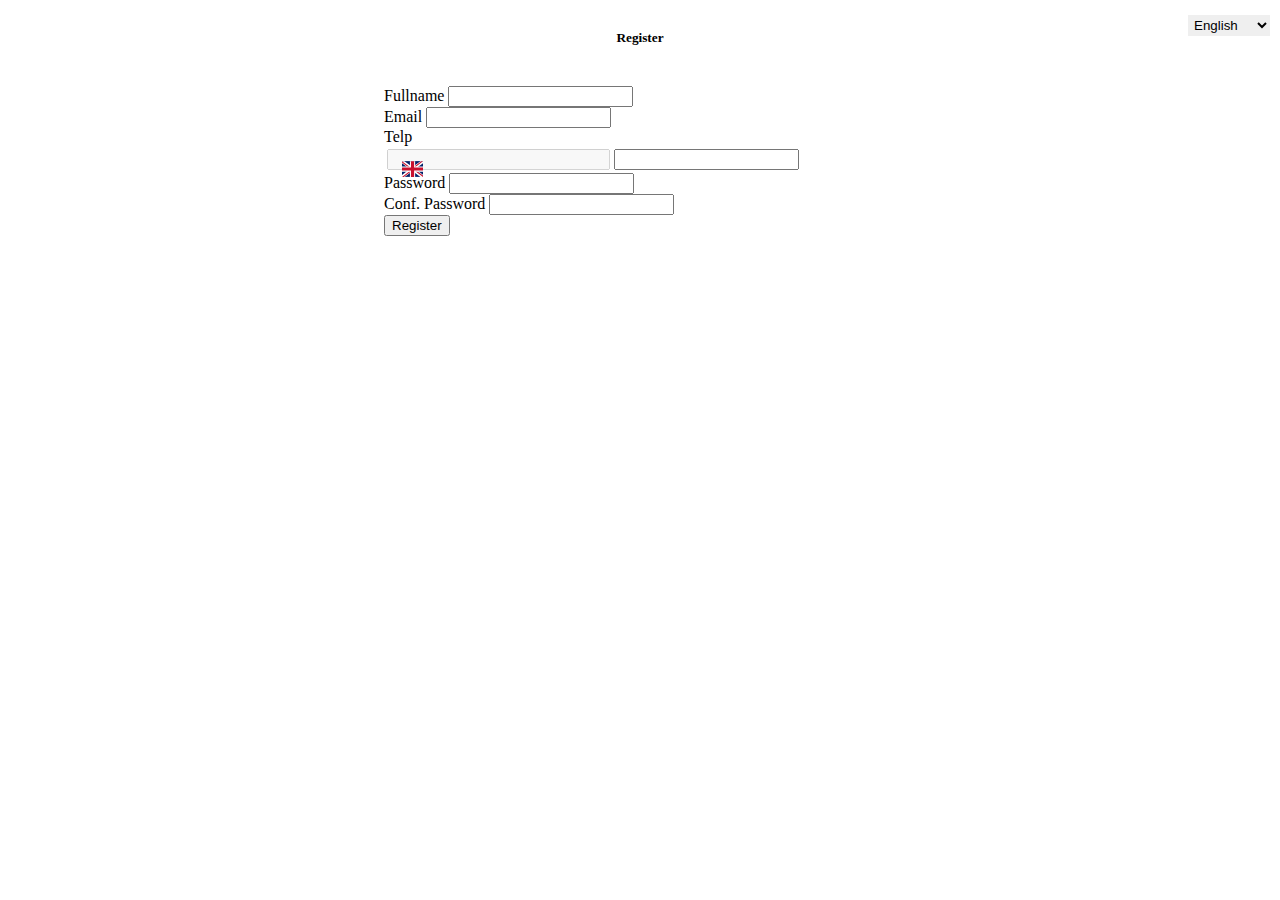
<file: auth/index.html>
<html>
<head>
<title>Register</title>
<link href="https://cdn.jsdelivr.net/npm/bootstrap@5.0.2/dist/css/bootstrap.min.css" rel="stylesheet" integrity="sha384-EVSTQN3/azprG1Anm3QDgpJLIm9Nao0Yz1ztcQTwFspd3yD65VohhpuuCOmLASjC" crossorigin="anonymous">
<link href="./assets/css/flag-icon.min.css" rel="stylesheet" />
<style>
  #input-container {
  position: relative;
}

#input-container > .icon {
  position: absolute;
  top: 12px;
  left: 15px;
}

#input-container > input {
  padding-left: 40px;
}
</style>
</head>
<body>
    <center style="margin-top: 30px">
<div class="card" style="width: 32rem;text-align: left;">
  <div class="card-body">
    <h5 class="card-title" style="text-align: center;" id="lbl-register">Register</h5><br>
    <form>
        
        <select id="country" style="    position: absolute;
    top: 15px;
    border: 0px;
    right: 10px;
    padding: 2px;">
        <option value="id">Indonesia</option>
        <option value="en" selected>English</option>
        </select>

<div class="mb-3">
    <label for="fullname" id="lbl-fullname" class="form-label">Fullname</label>
    <input type="text" class="form-control" id="fullname" >
  </div>
  <div class="mb-3">
    <label for="email" class="form-label" id="lbl-email">Email address</label>
    <input type="email" class="form-control" id="email">
  </div>
  <div class="mb-3">
    <label for="telp" class="form-label" id="lbl-telp">Telp</label>
    <table>
        <tr>
            <td width="90px">
                      <div id="input-container">
            <span id="flag" class="icon flag-icon flag-icon-gb"></span>
            <input disabled type="text" class="form-control" id="code-telp">
          </div>
    </td>
            <td><input type="email" class="form-control" id="telp"></td>
        </tr>
    </table>
    
  </div>
  <div class="mb-3">
    <label for="password" class="form-label" id="lbl-password">Password</label>
    <input type="password" class="form-control" id="password">
  </div>
  <div class="mb-3">
    <label for="confpass" class="form-label" id="lbl-cnfpass">Conf. Password</label>
    <input type="password" class="form-control" id="confpass">
  </div>
  <button type="submit" class="btn btn-primary" id="lbl-btn">Register</button>
</form>
  </div>
</div>
</center>
<script src="https://cdn.jsdelivr.net/npm/bootstrap@5.0.2/dist/js/bootstrap.bundle.min.js" integrity="sha384-MrcW6ZMFYlzcLA8Nl+NtUVF0sA7MsXsP1UyJoMp4YLEuNSfAP+JcXn/tWtIaxVXM" crossorigin="anonymous"></script>
<script src="https://ajax.googleapis.com/ajax/libs/jquery/3.6.0/jquery.min.js"></script>
<script src="./assets/js/script.js" ></script>
</body>
</html>
</file>
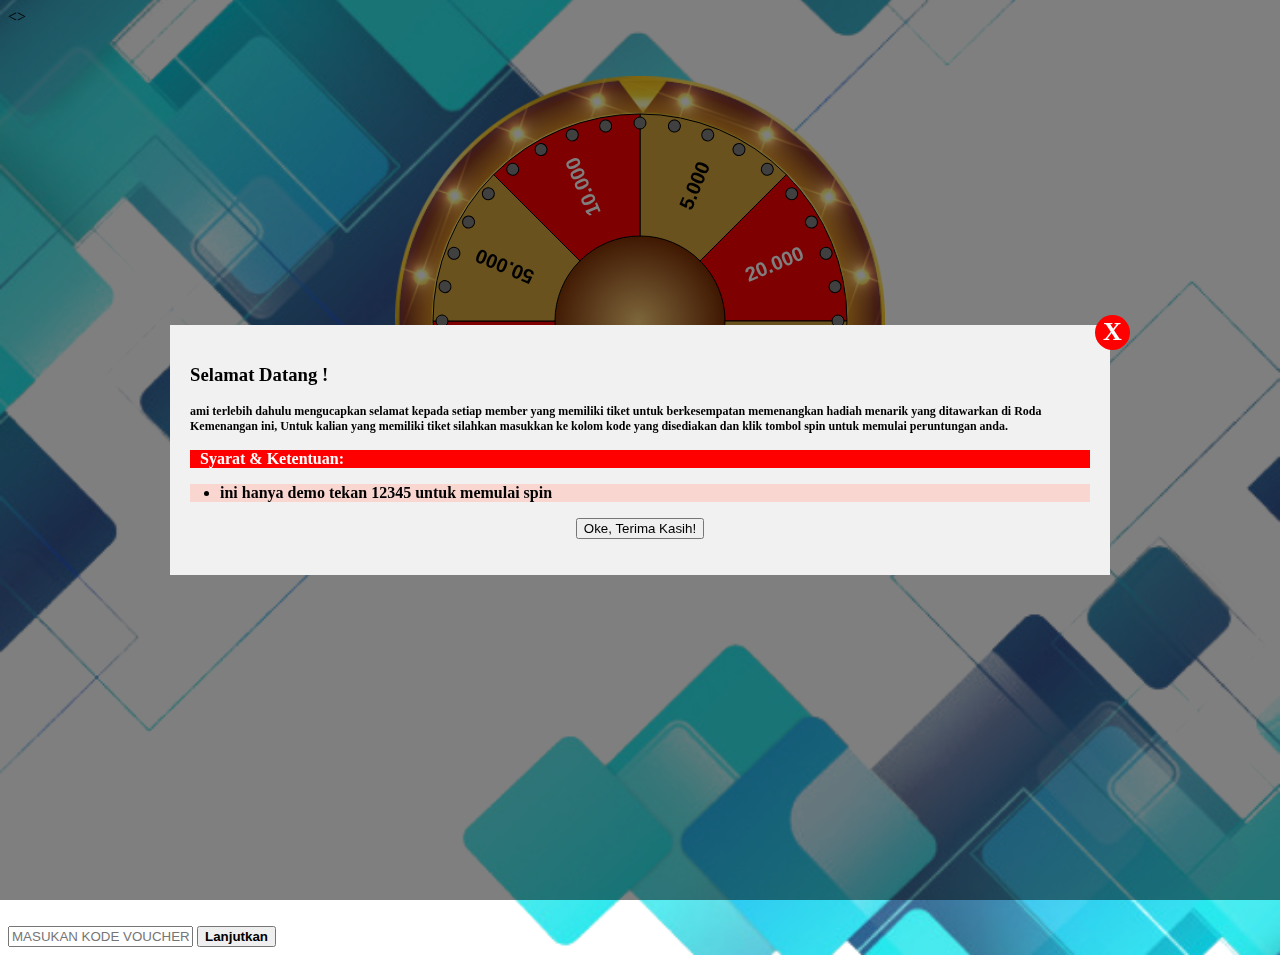
<file: spin/index.html>
<html>
<>
   <title>SPIN DEMO</title>
   <link href="https://cdn.jsdelivr.net/npm/bootstrap@5.0.2/dist/css/bootstrap.min.css" rel="stylesheet" integrity="sha384-EVSTQN3/azprG1Anm3QDgpJLIm9Nao0Yz1ztcQTwFspd3yD65VohhpuuCOmLASjC" crossorigin="anonymous">
   <link href="style.css" rel="stylesheet">
</head>
<body>
<body class="d-flex justify-content-center align-items-center" style="background-image: url(./img/background_body.png);background-repeat: no-repeat;
    background-size: cover;">
<div class="alert-bg2">
<div class="alert-bd2">
<a class="alert-close2" style="text-decoration: none;"> X </a>
<p class="alert-text2"></p>
</div>
</div>
<div class="container-fluid">
<div class="row g-0">
<div class="col-lg-7 col-md-7 col-sm-12 col-xs-12 col-12">
<div class="position-relative d-flex justify-content-center align-items-center" style="height: 100vh;">
<div class="gradient-border">
<div width="450" height="550" style="max-width:100%;" class="the_wheel pt-4" align="center" valign="center" data-responsiveMinWidth="180" data-responsiveScaleHeight="true" data-responsiveMargin="50">
<canvas id="myCanvas" style="max-width:100%;" width="450" height="550">
Canvas not supported, use another browser.
</canvas>
</div>
</div>
</div>
</div>
<div class="col pb-5">
<div class="w-100 h-100 d-flex justify-content-center align-items-center px-5" style="flex-direction: column;">
<div class="input-group">
<input type="text" id="kode" class="form-control" placeholder="Masukan Kode Voucher" aria-label="Masukan Kode Voucher" aria-describedby="kode_voucher" name="kode_voucher" style="text-transform: uppercase;">
<button class="btn btn-warning" type="button" id="kode_voucher"><b>Lanjutkan</b></button>
</div>
</div>
</div>
</div>
</div>
   
   <script src="https://cdn.jsdelivr.net/npm/bootstrap@5.0.2/dist/js/bootstrap.bundle.min.js" integrity="sha384-MrcW6ZMFYlzcLA8Nl+NtUVF0sA7MsXsP1UyJoMp4YLEuNSfAP+JcXn/tWtIaxVXM" crossorigin="anonymous"></script>
   
   <script src="js/jquery.js"></script>
   
   <script src="js/tween.js"></script>
   
   <script src="js/Winwheel.min.js"></script>
   <script src="js/app.js"></script>
</body>
</html>
</file>
<file: spin/style.css>
body{background:url() center center no-repeat;background-size:cover;background-attachment:fixed}.gradient-border{position:relative;display:flex;justify-content:center;align-items:center}.the_wheel{background-image:url(img/wheel_back.png);background-position:center;background-repeat:no-repeat;background-size:100%;padding:20px}.alert-bg2.active{display:flex!important}.alert-bg2{z-index:99999!important;position:fixed;top:0;left:0;width:100%;height:100%;background:rgba(0,0,0,.5);display:none;align-items:center;justify-content:center}.alert-bd2{position:relative;background:#f1f1f1;color:#000;font-weight:700;padding:20px;height:auto!important}.alert-close2{font-size:26px;font-weight:700;color:#fff;position:absolute;top:-10px;right:-20px;display:flex;align-items:center;justify-content:center;border-radius:100%;width:35px;height:35px;background:red}.alert-bd,.alert-bd2{width:900px;max-width:80%}
</file>
<file: auth/assets/css/flag-icon.min.css>
.flag-icon-background{background-size:contain;background-position:50%;background-repeat:no-repeat}.flag-icon{background-size:contain;background-position:50%;background-repeat:no-repeat;position:relative;display:inline-block;width:1.33333333em;line-height:1em}.flag-icon:before{content:'\00a0'}.flag-icon.flag-icon-squared{width:1em}.flag-icon-ad{background-image:url(../flags/4x3/ad.svg)}.flag-icon-ad.flag-icon-squared{background-image:url(../flags/1x1/ad.svg)}.flag-icon-ae{background-image:url(../flags/4x3/ae.svg)}.flag-icon-ae.flag-icon-squared{background-image:url(../flags/1x1/ae.svg)}.flag-icon-af{background-image:url(../flags/4x3/af.svg)}.flag-icon-af.flag-icon-squared{background-image:url(../flags/1x1/af.svg)}.flag-icon-ag{background-image:url(../flags/4x3/ag.svg)}.flag-icon-ag.flag-icon-squared{background-image:url(../flags/1x1/ag.svg)}.flag-icon-ai{background-image:url(../flags/4x3/ai.svg)}.flag-icon-ai.flag-icon-squared{background-image:url(../flags/1x1/ai.svg)}.flag-icon-al{background-image:url(../flags/4x3/al.svg)}.flag-icon-al.flag-icon-squared{background-image:url(../flags/1x1/al.svg)}.flag-icon-am{background-image:url(../flags/4x3/am.svg)}.flag-icon-am.flag-icon-squared{background-image:url(../flags/1x1/am.svg)}.flag-icon-ao{background-image:url(../flags/4x3/ao.svg)}.flag-icon-ao.flag-icon-squared{background-image:url(../flags/1x1/ao.svg)}.flag-icon-aq{background-image:url(../flags/4x3/aq.svg)}.flag-icon-aq.flag-icon-squared{background-image:url(../flags/1x1/aq.svg)}.flag-icon-ar{background-image:url(../flags/4x3/ar.svg)}.flag-icon-ar.flag-icon-squared{background-image:url(../flags/1x1/ar.svg)}.flag-icon-as{background-image:url(../flags/4x3/as.svg)}.flag-icon-as.flag-icon-squared{background-image:url(../flags/1x1/as.svg)}.flag-icon-at{background-image:url(../flags/4x3/at.svg)}.flag-icon-at.flag-icon-squared{background-image:url(../flags/1x1/at.svg)}.flag-icon-au{background-image:url(../flags/4x3/au.svg)}.flag-icon-au.flag-icon-squared{background-image:url(../flags/1x1/au.svg)}.flag-icon-aw{background-image:url(../flags/4x3/aw.svg)}.flag-icon-aw.flag-icon-squared{background-image:url(../flags/1x1/aw.svg)}.flag-icon-ax{background-image:url(../flags/4x3/ax.svg)}.flag-icon-ax.flag-icon-squared{background-image:url(../flags/1x1/ax.svg)}.flag-icon-az{background-image:url(../flags/4x3/az.svg)}.flag-icon-az.flag-icon-squared{background-image:url(../flags/1x1/az.svg)}.flag-icon-ba{background-image:url(../flags/4x3/ba.svg)}.flag-icon-ba.flag-icon-squared{background-image:url(../flags/1x1/ba.svg)}.flag-icon-bb{background-image:url(../flags/4x3/bb.svg)}.flag-icon-bb.flag-icon-squared{background-image:url(../flags/1x1/bb.svg)}.flag-icon-bd{background-image:url(../flags/4x3/bd.svg)}.flag-icon-bd.flag-icon-squared{background-image:url(../flags/1x1/bd.svg)}.flag-icon-be{background-image:url(../flags/4x3/be.svg)}.flag-icon-be.flag-icon-squared{background-image:url(../flags/1x1/be.svg)}.flag-icon-bf{background-image:url(../flags/4x3/bf.svg)}.flag-icon-bf.flag-icon-squared{background-image:url(../flags/1x1/bf.svg)}.flag-icon-bg{background-image:url(../flags/4x3/bg.svg)}.flag-icon-bg.flag-icon-squared{background-image:url(../flags/1x1/bg.svg)}.flag-icon-bh{background-image:url(../flags/4x3/bh.svg)}.flag-icon-bh.flag-icon-squared{background-image:url(../flags/1x1/bh.svg)}.flag-icon-bi{background-image:url(../flags/4x3/bi.svg)}.flag-icon-bi.flag-icon-squared{background-image:url(../flags/1x1/bi.svg)}.flag-icon-bj{background-image:url(../flags/4x3/bj.svg)}.flag-icon-bj.flag-icon-squared{background-image:url(../flags/1x1/bj.svg)}.flag-icon-bl{background-image:url(../flags/4x3/bl.svg)}.flag-icon-bl.flag-icon-squared{background-image:url(../flags/1x1/bl.svg)}.flag-icon-bm{background-image:url(../flags/4x3/bm.svg)}.flag-icon-bm.flag-icon-squared{background-image:url(../flags/1x1/bm.svg)}.flag-icon-bn{background-image:url(../flags/4x3/bn.svg)}.flag-icon-bn.flag-icon-squared{background-image:url(../flags/1x1/bn.svg)}.flag-icon-bo{background-image:url(../flags/4x3/bo.svg)}.flag-icon-bo.flag-icon-squared{background-image:url(../flags/1x1/bo.svg)}.flag-icon-bq{background-image:url(../flags/4x3/bq.svg)}.flag-icon-bq.flag-icon-squared{background-image:url(../flags/1x1/bq.svg)}.flag-icon-br{background-image:url(../flags/4x3/br.svg)}.flag-icon-br.flag-icon-squared{background-image:url(../flags/1x1/br.svg)}.flag-icon-bs{background-image:url(../flags/4x3/bs.svg)}.flag-icon-bs.flag-icon-squared{background-image:url(../flags/1x1/bs.svg)}.flag-icon-bt{background-image:url(../flags/4x3/bt.svg)}.flag-icon-bt.flag-icon-squared{background-image:url(../flags/1x1/bt.svg)}.flag-icon-bv{background-image:url(../flags/4x3/bv.svg)}.flag-icon-bv.flag-icon-squared{background-image:url(../flags/1x1/bv.svg)}.flag-icon-bw{background-image:url(../flags/4x3/bw.svg)}.flag-icon-bw.flag-icon-squared{background-image:url(../flags/1x1/bw.svg)}.flag-icon-by{background-image:url(../flags/4x3/by.svg)}.flag-icon-by.flag-icon-squared{background-image:url(../flags/1x1/by.svg)}.flag-icon-bz{background-image:url(../flags/4x3/bz.svg)}.flag-icon-bz.flag-icon-squared{background-image:url(../flags/1x1/bz.svg)}.flag-icon-ca{background-image:url(../flags/4x3/ca.svg)}.flag-icon-ca.flag-icon-squared{background-image:url(../flags/1x1/ca.svg)}.flag-icon-cc{background-image:url(../flags/4x3/cc.svg)}.flag-icon-cc.flag-icon-squared{background-image:url(../flags/1x1/cc.svg)}.flag-icon-cd{background-image:url(../flags/4x3/cd.svg)}.flag-icon-cd.flag-icon-squared{background-image:url(../flags/1x1/cd.svg)}.flag-icon-cf{background-image:url(../flags/4x3/cf.svg)}.flag-icon-cf.flag-icon-squared{background-image:url(../flags/1x1/cf.svg)}.flag-icon-cg{background-image:url(../flags/4x3/cg.svg)}.flag-icon-cg.flag-icon-squared{background-image:url(../flags/1x1/cg.svg)}.flag-icon-ch{background-image:url(../flags/4x3/ch.svg)}.flag-icon-ch.flag-icon-squared{background-image:url(../flags/1x1/ch.svg)}.flag-icon-ci{background-image:url(../flags/4x3/ci.svg)}.flag-icon-ci.flag-icon-squared{background-image:url(../flags/1x1/ci.svg)}.flag-icon-ck{background-image:url(../flags/4x3/ck.svg)}.flag-icon-ck.flag-icon-squared{background-image:url(../flags/1x1/ck.svg)}.flag-icon-cl{background-image:url(../flags/4x3/cl.svg)}.flag-icon-cl.flag-icon-squared{background-image:url(../flags/1x1/cl.svg)}.flag-icon-cm{background-image:url(../flags/4x3/cm.svg)}.flag-icon-cm.flag-icon-squared{background-image:url(../flags/1x1/cm.svg)}.flag-icon-cn{background-image:url(../flags/4x3/cn.svg)}.flag-icon-cn.flag-icon-squared{background-image:url(../flags/1x1/cn.svg)}.flag-icon-co{background-image:url(../flags/4x3/co.svg)}.flag-icon-co.flag-icon-squared{background-image:url(../flags/1x1/co.svg)}.flag-icon-cr{background-image:url(../flags/4x3/cr.svg)}.flag-icon-cr.flag-icon-squared{background-image:url(../flags/1x1/cr.svg)}.flag-icon-cu{background-image:url(../flags/4x3/cu.svg)}.flag-icon-cu.flag-icon-squared{background-image:url(../flags/1x1/cu.svg)}.flag-icon-cv{background-image:url(../flags/4x3/cv.svg)}.flag-icon-cv.flag-icon-squared{background-image:url(../flags/1x1/cv.svg)}.flag-icon-cw{background-image:url(../flags/4x3/cw.svg)}.flag-icon-cw.flag-icon-squared{background-image:url(../flags/1x1/cw.svg)}.flag-icon-cx{background-image:url(../flags/4x3/cx.svg)}.flag-icon-cx.flag-icon-squared{background-image:url(../flags/1x1/cx.svg)}.flag-icon-cy{background-image:url(../flags/4x3/cy.svg)}.flag-icon-cy.flag-icon-squared{background-image:url(../flags/1x1/cy.svg)}.flag-icon-cz{background-image:url(../flags/4x3/cz.svg)}.flag-icon-cz.flag-icon-squared{background-image:url(../flags/1x1/cz.svg)}.flag-icon-de{background-image:url(../flags/4x3/de.svg)}.flag-icon-de.flag-icon-squared{background-image:url(../flags/1x1/de.svg)}.flag-icon-dj{background-image:url(../flags/4x3/dj.svg)}.flag-icon-dj.flag-icon-squared{background-image:url(../flags/1x1/dj.svg)}.flag-icon-dk{background-image:url(../flags/4x3/dk.svg)}.flag-icon-dk.flag-icon-squared{background-image:url(../flags/1x1/dk.svg)}.flag-icon-dm{background-image:url(../flags/4x3/dm.svg)}.flag-icon-dm.flag-icon-squared{background-image:url(../flags/1x1/dm.svg)}.flag-icon-do{background-image:url(../flags/4x3/do.svg)}.flag-icon-do.flag-icon-squared{background-image:url(../flags/1x1/do.svg)}.flag-icon-dz{background-image:url(../flags/4x3/dz.svg)}.flag-icon-dz.flag-icon-squared{background-image:url(../flags/1x1/dz.svg)}.flag-icon-ec{background-image:url(../flags/4x3/ec.svg)}.flag-icon-ec.flag-icon-squared{background-image:url(../flags/1x1/ec.svg)}.flag-icon-ee{background-image:url(../flags/4x3/ee.svg)}.flag-icon-ee.flag-icon-squared{background-image:url(../flags/1x1/ee.svg)}.flag-icon-eg{background-image:url(../flags/4x3/eg.svg)}.flag-icon-eg.flag-icon-squared{background-image:url(../flags/1x1/eg.svg)}.flag-icon-eh{background-image:url(../flags/4x3/eh.svg)}.flag-icon-eh.flag-icon-squared{background-image:url(../flags/1x1/eh.svg)}.flag-icon-er{background-image:url(../flags/4x3/er.svg)}.flag-icon-er.flag-icon-squared{background-image:url(../flags/1x1/er.svg)}.flag-icon-es{background-image:url(../flags/4x3/es.svg)}.flag-icon-es.flag-icon-squared{background-image:url(../flags/1x1/es.svg)}.flag-icon-et{background-image:url(../flags/4x3/et.svg)}.flag-icon-et.flag-icon-squared{background-image:url(../flags/1x1/et.svg)}.flag-icon-fi{background-image:url(../flags/4x3/fi.svg)}.flag-icon-fi.flag-icon-squared{background-image:url(../flags/1x1/fi.svg)}.flag-icon-fj{background-image:url(../flags/4x3/fj.svg)}.flag-icon-fj.flag-icon-squared{background-image:url(../flags/1x1/fj.svg)}.flag-icon-fk{background-image:url(../flags/4x3/fk.svg)}.flag-icon-fk.flag-icon-squared{background-image:url(../flags/1x1/fk.svg)}.flag-icon-fm{background-image:url(../flags/4x3/fm.svg)}.flag-icon-fm.flag-icon-squared{background-image:url(../flags/1x1/fm.svg)}.flag-icon-fo{background-image:url(../flags/4x3/fo.svg)}.flag-icon-fo.flag-icon-squared{background-image:url(../flags/1x1/fo.svg)}.flag-icon-fr{background-image:url(../flags/4x3/fr.svg)}.flag-icon-fr.flag-icon-squared{background-image:url(../flags/1x1/fr.svg)}.flag-icon-ga{background-image:url(../flags/4x3/ga.svg)}.flag-icon-ga.flag-icon-squared{background-image:url(../flags/1x1/ga.svg)}.flag-icon-gb{background-image:url(../flags/4x3/gb.svg)}.flag-icon-gb.flag-icon-squared{background-image:url(../flags/1x1/gb.svg)}.flag-icon-gd{background-image:url(../flags/4x3/gd.svg)}.flag-icon-gd.flag-icon-squared{background-image:url(../flags/1x1/gd.svg)}.flag-icon-ge{background-image:url(../flags/4x3/ge.svg)}.flag-icon-ge.flag-icon-squared{background-image:url(../flags/1x1/ge.svg)}.flag-icon-gf{background-image:url(../flags/4x3/gf.svg)}.flag-icon-gf.flag-icon-squared{background-image:url(../flags/1x1/gf.svg)}.flag-icon-gg{background-image:url(../flags/4x3/gg.svg)}.flag-icon-gg.flag-icon-squared{background-image:url(../flags/1x1/gg.svg)}.flag-icon-gh{background-image:url(../flags/4x3/gh.svg)}.flag-icon-gh.flag-icon-squared{background-image:url(../flags/1x1/gh.svg)}.flag-icon-gi{background-image:url(../flags/4x3/gi.svg)}.flag-icon-gi.flag-icon-squared{background-image:url(../flags/1x1/gi.svg)}.flag-icon-gl{background-image:url(../flags/4x3/gl.svg)}.flag-icon-gl.flag-icon-squared{background-image:url(../flags/1x1/gl.svg)}.flag-icon-gm{background-image:url(../flags/4x3/gm.svg)}.flag-icon-gm.flag-icon-squared{background-image:url(../flags/1x1/gm.svg)}.flag-icon-gn{background-image:url(../flags/4x3/gn.svg)}.flag-icon-gn.flag-icon-squared{background-image:url(../flags/1x1/gn.svg)}.flag-icon-gp{background-image:url(../flags/4x3/gp.svg)}.flag-icon-gp.flag-icon-squared{background-image:url(../flags/1x1/gp.svg)}.flag-icon-gq{background-image:url(../flags/4x3/gq.svg)}.flag-icon-gq.flag-icon-squared{background-image:url(../flags/1x1/gq.svg)}.flag-icon-gr{background-image:url(../flags/4x3/gr.svg)}.flag-icon-gr.flag-icon-squared{background-image:url(../flags/1x1/gr.svg)}.flag-icon-gs{background-image:url(../flags/4x3/gs.svg)}.flag-icon-gs.flag-icon-squared{background-image:url(../flags/1x1/gs.svg)}.flag-icon-gt{background-image:url(../flags/4x3/gt.svg)}.flag-icon-gt.flag-icon-squared{background-image:url(../flags/1x1/gt.svg)}.flag-icon-gu{background-image:url(../flags/4x3/gu.svg)}.flag-icon-gu.flag-icon-squared{background-image:url(../flags/1x1/gu.svg)}.flag-icon-gw{background-image:url(../flags/4x3/gw.svg)}.flag-icon-gw.flag-icon-squared{background-image:url(../flags/1x1/gw.svg)}.flag-icon-gy{background-image:url(../flags/4x3/gy.svg)}.flag-icon-gy.flag-icon-squared{background-image:url(../flags/1x1/gy.svg)}.flag-icon-hk{background-image:url(../flags/4x3/hk.svg)}.flag-icon-hk.flag-icon-squared{background-image:url(../flags/1x1/hk.svg)}.flag-icon-hm{background-image:url(../flags/4x3/hm.svg)}.flag-icon-hm.flag-icon-squared{background-image:url(../flags/1x1/hm.svg)}.flag-icon-hn{background-image:url(../flags/4x3/hn.svg)}.flag-icon-hn.flag-icon-squared{background-image:url(../flags/1x1/hn.svg)}.flag-icon-hr{background-image:url(../flags/4x3/hr.svg)}.flag-icon-hr.flag-icon-squared{background-image:url(../flags/1x1/hr.svg)}.flag-icon-ht{background-image:url(../flags/4x3/ht.svg)}.flag-icon-ht.flag-icon-squared{background-image:url(../flags/1x1/ht.svg)}.flag-icon-hu{background-image:url(../flags/4x3/hu.svg)}.flag-icon-hu.flag-icon-squared{background-image:url(../flags/1x1/hu.svg)}.flag-icon-id{background-image:url(../flags/4x3/id.svg)}.flag-icon-id.flag-icon-squared{background-image:url(../flags/1x1/id.svg)}.flag-icon-ie{background-image:url(../flags/4x3/ie.svg)}.flag-icon-ie.flag-icon-squared{background-image:url(../flags/1x1/ie.svg)}.flag-icon-il{background-image:url(../flags/4x3/il.svg)}.flag-icon-il.flag-icon-squared{background-image:url(../flags/1x1/il.svg)}.flag-icon-im{background-image:url(../flags/4x3/im.svg)}.flag-icon-im.flag-icon-squared{background-image:url(../flags/1x1/im.svg)}.flag-icon-in{background-image:url(../flags/4x3/in.svg)}.flag-icon-in.flag-icon-squared{background-image:url(../flags/1x1/in.svg)}.flag-icon-io{background-image:url(../flags/4x3/io.svg)}.flag-icon-io.flag-icon-squared{background-image:url(../flags/1x1/io.svg)}.flag-icon-iq{background-image:url(../flags/4x3/iq.svg)}.flag-icon-iq.flag-icon-squared{background-image:url(../flags/1x1/iq.svg)}.flag-icon-ir{background-image:url(../flags/4x3/ir.svg)}.flag-icon-ir.flag-icon-squared{background-image:url(../flags/1x1/ir.svg)}.flag-icon-is{background-image:url(../flags/4x3/is.svg)}.flag-icon-is.flag-icon-squared{background-image:url(../flags/1x1/is.svg)}.flag-icon-it{background-image:url(../flags/4x3/it.svg)}.flag-icon-it.flag-icon-squared{background-image:url(../flags/1x1/it.svg)}.flag-icon-je{background-image:url(../flags/4x3/je.svg)}.flag-icon-je.flag-icon-squared{background-image:url(../flags/1x1/je.svg)}.flag-icon-jm{background-image:url(../flags/4x3/jm.svg)}.flag-icon-jm.flag-icon-squared{background-image:url(../flags/1x1/jm.svg)}.flag-icon-jo{background-image:url(../flags/4x3/jo.svg)}.flag-icon-jo.flag-icon-squared{background-image:url(../flags/1x1/jo.svg)}.flag-icon-jp{background-image:url(../flags/4x3/jp.svg)}.flag-icon-jp.flag-icon-squared{background-image:url(../flags/1x1/jp.svg)}.flag-icon-ke{background-image:url(../flags/4x3/ke.svg)}.flag-icon-ke.flag-icon-squared{background-image:url(../flags/1x1/ke.svg)}.flag-icon-kg{background-image:url(../flags/4x3/kg.svg)}.flag-icon-kg.flag-icon-squared{background-image:url(../flags/1x1/kg.svg)}.flag-icon-kh{background-image:url(../flags/4x3/kh.svg)}.flag-icon-kh.flag-icon-squared{background-image:url(../flags/1x1/kh.svg)}.flag-icon-ki{background-image:url(../flags/4x3/ki.svg)}.flag-icon-ki.flag-icon-squared{background-image:url(../flags/1x1/ki.svg)}.flag-icon-km{background-image:url(../flags/4x3/km.svg)}.flag-icon-km.flag-icon-squared{background-image:url(../flags/1x1/km.svg)}.flag-icon-kn{background-image:url(../flags/4x3/kn.svg)}.flag-icon-kn.flag-icon-squared{background-image:url(../flags/1x1/kn.svg)}.flag-icon-kp{background-image:url(../flags/4x3/kp.svg)}.flag-icon-kp.flag-icon-squared{background-image:url(../flags/1x1/kp.svg)}.flag-icon-kr{background-image:url(../flags/4x3/kr.svg)}.flag-icon-kr.flag-icon-squared{background-image:url(../flags/1x1/kr.svg)}.flag-icon-kw{background-image:url(../flags/4x3/kw.svg)}.flag-icon-kw.flag-icon-squared{background-image:url(../flags/1x1/kw.svg)}.flag-icon-ky{background-image:url(../flags/4x3/ky.svg)}.flag-icon-ky.flag-icon-squared{background-image:url(../flags/1x1/ky.svg)}.flag-icon-kz{background-image:url(../flags/4x3/kz.svg)}.flag-icon-kz.flag-icon-squared{background-image:url(../flags/1x1/kz.svg)}.flag-icon-la{background-image:url(../flags/4x3/la.svg)}.flag-icon-la.flag-icon-squared{background-image:url(../flags/1x1/la.svg)}.flag-icon-lb{background-image:url(../flags/4x3/lb.svg)}.flag-icon-lb.flag-icon-squared{background-image:url(../flags/1x1/lb.svg)}.flag-icon-lc{background-image:url(../flags/4x3/lc.svg)}.flag-icon-lc.flag-icon-squared{background-image:url(../flags/1x1/lc.svg)}.flag-icon-li{background-image:url(../flags/4x3/li.svg)}.flag-icon-li.flag-icon-squared{background-image:url(../flags/1x1/li.svg)}.flag-icon-lk{background-image:url(../flags/4x3/lk.svg)}.flag-icon-lk.flag-icon-squared{background-image:url(../flags/1x1/lk.svg)}.flag-icon-lr{background-image:url(../flags/4x3/lr.svg)}.flag-icon-lr.flag-icon-squared{background-image:url(../flags/1x1/lr.svg)}.flag-icon-ls{background-image:url(../flags/4x3/ls.svg)}.flag-icon-ls.flag-icon-squared{background-image:url(../flags/1x1/ls.svg)}.flag-icon-lt{background-image:url(../flags/4x3/lt.svg)}.flag-icon-lt.flag-icon-squared{background-image:url(../flags/1x1/lt.svg)}.flag-icon-lu{background-image:url(../flags/4x3/lu.svg)}.flag-icon-lu.flag-icon-squared{background-image:url(../flags/1x1/lu.svg)}.flag-icon-lv{background-image:url(../flags/4x3/lv.svg)}.flag-icon-lv.flag-icon-squared{background-image:url(../flags/1x1/lv.svg)}.flag-icon-ly{background-image:url(../flags/4x3/ly.svg)}.flag-icon-ly.flag-icon-squared{background-image:url(../flags/1x1/ly.svg)}.flag-icon-ma{background-image:url(../flags/4x3/ma.svg)}.flag-icon-ma.flag-icon-squared{background-image:url(../flags/1x1/ma.svg)}.flag-icon-mc{background-image:url(../flags/4x3/mc.svg)}.flag-icon-mc.flag-icon-squared{background-image:url(../flags/1x1/mc.svg)}.flag-icon-md{background-image:url(../flags/4x3/md.svg)}.flag-icon-md.flag-icon-squared{background-image:url(../flags/1x1/md.svg)}.flag-icon-me{background-image:url(../flags/4x3/me.svg)}.flag-icon-me.flag-icon-squared{background-image:url(../flags/1x1/me.svg)}.flag-icon-mf{background-image:url(../flags/4x3/mf.svg)}.flag-icon-mf.flag-icon-squared{background-image:url(../flags/1x1/mf.svg)}.flag-icon-mg{background-image:url(../flags/4x3/mg.svg)}.flag-icon-mg.flag-icon-squared{background-image:url(../flags/1x1/mg.svg)}.flag-icon-mh{background-image:url(../flags/4x3/mh.svg)}.flag-icon-mh.flag-icon-squared{background-image:url(../flags/1x1/mh.svg)}.flag-icon-mk{background-image:url(../flags/4x3/mk.svg)}.flag-icon-mk.flag-icon-squared{background-image:url(../flags/1x1/mk.svg)}.flag-icon-ml{background-image:url(../flags/4x3/ml.svg)}.flag-icon-ml.flag-icon-squared{background-image:url(../flags/1x1/ml.svg)}.flag-icon-mm{background-image:url(../flags/4x3/mm.svg)}.flag-icon-mm.flag-icon-squared{background-image:url(../flags/1x1/mm.svg)}.flag-icon-mn{background-image:url(../flags/4x3/mn.svg)}.flag-icon-mn.flag-icon-squared{background-image:url(../flags/1x1/mn.svg)}.flag-icon-mo{background-image:url(../flags/4x3/mo.svg)}.flag-icon-mo.flag-icon-squared{background-image:url(../flags/1x1/mo.svg)}.flag-icon-mp{background-image:url(../flags/4x3/mp.svg)}.flag-icon-mp.flag-icon-squared{background-image:url(../flags/1x1/mp.svg)}.flag-icon-mq{background-image:url(../flags/4x3/mq.svg)}.flag-icon-mq.flag-icon-squared{background-image:url(../flags/1x1/mq.svg)}.flag-icon-mr{background-image:url(../flags/4x3/mr.svg)}.flag-icon-mr.flag-icon-squared{background-image:url(../flags/1x1/mr.svg)}.flag-icon-ms{background-image:url(../flags/4x3/ms.svg)}.flag-icon-ms.flag-icon-squared{background-image:url(../flags/1x1/ms.svg)}.flag-icon-mt{background-image:url(../flags/4x3/mt.svg)}.flag-icon-mt.flag-icon-squared{background-image:url(../flags/1x1/mt.svg)}.flag-icon-mu{background-image:url(../flags/4x3/mu.svg)}.flag-icon-mu.flag-icon-squared{background-image:url(../flags/1x1/mu.svg)}.flag-icon-mv{background-image:url(../flags/4x3/mv.svg)}.flag-icon-mv.flag-icon-squared{background-image:url(../flags/1x1/mv.svg)}.flag-icon-mw{background-image:url(../flags/4x3/mw.svg)}.flag-icon-mw.flag-icon-squared{background-image:url(../flags/1x1/mw.svg)}.flag-icon-mx{background-image:url(../flags/4x3/mx.svg)}.flag-icon-mx.flag-icon-squared{background-image:url(../flags/1x1/mx.svg)}.flag-icon-my{background-image:url(../flags/4x3/my.svg)}.flag-icon-my.flag-icon-squared{background-image:url(../flags/1x1/my.svg)}.flag-icon-mz{background-image:url(../flags/4x3/mz.svg)}.flag-icon-mz.flag-icon-squared{background-image:url(../flags/1x1/mz.svg)}.flag-icon-na{background-image:url(../flags/4x3/na.svg)}.flag-icon-na.flag-icon-squared{background-image:url(../flags/1x1/na.svg)}.flag-icon-nc{background-image:url(../flags/4x3/nc.svg)}.flag-icon-nc.flag-icon-squared{background-image:url(../flags/1x1/nc.svg)}.flag-icon-ne{background-image:url(../flags/4x3/ne.svg)}.flag-icon-ne.flag-icon-squared{background-image:url(../flags/1x1/ne.svg)}.flag-icon-nf{background-image:url(../flags/4x3/nf.svg)}.flag-icon-nf.flag-icon-squared{background-image:url(../flags/1x1/nf.svg)}.flag-icon-ng{background-image:url(../flags/4x3/ng.svg)}.flag-icon-ng.flag-icon-squared{background-image:url(../flags/1x1/ng.svg)}.flag-icon-ni{background-image:url(../flags/4x3/ni.svg)}.flag-icon-ni.flag-icon-squared{background-image:url(../flags/1x1/ni.svg)}.flag-icon-nl{background-image:url(../flags/4x3/nl.svg)}.flag-icon-nl.flag-icon-squared{background-image:url(../flags/1x1/nl.svg)}.flag-icon-no{background-image:url(../flags/4x3/no.svg)}.flag-icon-no.flag-icon-squared{background-image:url(../flags/1x1/no.svg)}.flag-icon-np{background-image:url(../flags/4x3/np.svg)}.flag-icon-np.flag-icon-squared{background-image:url(../flags/1x1/np.svg)}.flag-icon-nr{background-image:url(../flags/4x3/nr.svg)}.flag-icon-nr.flag-icon-squared{background-image:url(../flags/1x1/nr.svg)}.flag-icon-nu{background-image:url(../flags/4x3/nu.svg)}.flag-icon-nu.flag-icon-squared{background-image:url(../flags/1x1/nu.svg)}.flag-icon-nz{background-image:url(../flags/4x3/nz.svg)}.flag-icon-nz.flag-icon-squared{background-image:url(../flags/1x1/nz.svg)}.flag-icon-om{background-image:url(../flags/4x3/om.svg)}.flag-icon-om.flag-icon-squared{background-image:url(../flags/1x1/om.svg)}.flag-icon-pa{background-image:url(../flags/4x3/pa.svg)}.flag-icon-pa.flag-icon-squared{background-image:url(../flags/1x1/pa.svg)}.flag-icon-pe{background-image:url(../flags/4x3/pe.svg)}.flag-icon-pe.flag-icon-squared{background-image:url(../flags/1x1/pe.svg)}.flag-icon-pf{background-image:url(../flags/4x3/pf.svg)}.flag-icon-pf.flag-icon-squared{background-image:url(../flags/1x1/pf.svg)}.flag-icon-pg{background-image:url(../flags/4x3/pg.svg)}.flag-icon-pg.flag-icon-squared{background-image:url(../flags/1x1/pg.svg)}.flag-icon-ph{background-image:url(../flags/4x3/ph.svg)}.flag-icon-ph.flag-icon-squared{background-image:url(../flags/1x1/ph.svg)}.flag-icon-pk{background-image:url(../flags/4x3/pk.svg)}.flag-icon-pk.flag-icon-squared{background-image:url(../flags/1x1/pk.svg)}.flag-icon-pl{background-image:url(../flags/4x3/pl.svg)}.flag-icon-pl.flag-icon-squared{background-image:url(../flags/1x1/pl.svg)}.flag-icon-pm{background-image:url(../flags/4x3/pm.svg)}.flag-icon-pm.flag-icon-squared{background-image:url(../flags/1x1/pm.svg)}.flag-icon-pn{background-image:url(../flags/4x3/pn.svg)}.flag-icon-pn.flag-icon-squared{background-image:url(../flags/1x1/pn.svg)}.flag-icon-pr{background-image:url(../flags/4x3/pr.svg)}.flag-icon-pr.flag-icon-squared{background-image:url(../flags/1x1/pr.svg)}.flag-icon-ps{background-image:url(../flags/4x3/ps.svg)}.flag-icon-ps.flag-icon-squared{background-image:url(../flags/1x1/ps.svg)}.flag-icon-pt{background-image:url(../flags/4x3/pt.svg)}.flag-icon-pt.flag-icon-squared{background-image:url(../flags/1x1/pt.svg)}.flag-icon-pw{background-image:url(../flags/4x3/pw.svg)}.flag-icon-pw.flag-icon-squared{background-image:url(../flags/1x1/pw.svg)}.flag-icon-py{background-image:url(../flags/4x3/py.svg)}.flag-icon-py.flag-icon-squared{background-image:url(../flags/1x1/py.svg)}.flag-icon-qa{background-image:url(../flags/4x3/qa.svg)}.flag-icon-qa.flag-icon-squared{background-image:url(../flags/1x1/qa.svg)}.flag-icon-re{background-image:url(../flags/4x3/re.svg)}.flag-icon-re.flag-icon-squared{background-image:url(../flags/1x1/re.svg)}.flag-icon-ro{background-image:url(../flags/4x3/ro.svg)}.flag-icon-ro.flag-icon-squared{background-image:url(../flags/1x1/ro.svg)}.flag-icon-rs{background-image:url(../flags/4x3/rs.svg)}.flag-icon-rs.flag-icon-squared{background-image:url(../flags/1x1/rs.svg)}.flag-icon-ru{background-image:url(../flags/4x3/ru.svg)}.flag-icon-ru.flag-icon-squared{background-image:url(../flags/1x1/ru.svg)}.flag-icon-rw{background-image:url(../flags/4x3/rw.svg)}.flag-icon-rw.flag-icon-squared{background-image:url(../flags/1x1/rw.svg)}.flag-icon-sa{background-image:url(../flags/4x3/sa.svg)}.flag-icon-sa.flag-icon-squared{background-image:url(../flags/1x1/sa.svg)}.flag-icon-sb{background-image:url(../flags/4x3/sb.svg)}.flag-icon-sb.flag-icon-squared{background-image:url(../flags/1x1/sb.svg)}.flag-icon-sc{background-image:url(../flags/4x3/sc.svg)}.flag-icon-sc.flag-icon-squared{background-image:url(../flags/1x1/sc.svg)}.flag-icon-sd{background-image:url(../flags/4x3/sd.svg)}.flag-icon-sd.flag-icon-squared{background-image:url(../flags/1x1/sd.svg)}.flag-icon-se{background-image:url(../flags/4x3/se.svg)}.flag-icon-se.flag-icon-squared{background-image:url(../flags/1x1/se.svg)}.flag-icon-sg{background-image:url(../flags/4x3/sg.svg)}.flag-icon-sg.flag-icon-squared{background-image:url(../flags/1x1/sg.svg)}.flag-icon-sh{background-image:url(../flags/4x3/sh.svg)}.flag-icon-sh.flag-icon-squared{background-image:url(../flags/1x1/sh.svg)}.flag-icon-si{background-image:url(../flags/4x3/si.svg)}.flag-icon-si.flag-icon-squared{background-image:url(../flags/1x1/si.svg)}.flag-icon-sj{background-image:url(../flags/4x3/sj.svg)}.flag-icon-sj.flag-icon-squared{background-image:url(../flags/1x1/sj.svg)}.flag-icon-sk{background-image:url(../flags/4x3/sk.svg)}.flag-icon-sk.flag-icon-squared{background-image:url(../flags/1x1/sk.svg)}.flag-icon-sl{background-image:url(../flags/4x3/sl.svg)}.flag-icon-sl.flag-icon-squared{background-image:url(../flags/1x1/sl.svg)}.flag-icon-sm{background-image:url(../flags/4x3/sm.svg)}.flag-icon-sm.flag-icon-squared{background-image:url(../flags/1x1/sm.svg)}.flag-icon-sn{background-image:url(../flags/4x3/sn.svg)}.flag-icon-sn.flag-icon-squared{background-image:url(../flags/1x1/sn.svg)}.flag-icon-so{background-image:url(../flags/4x3/so.svg)}.flag-icon-so.flag-icon-squared{background-image:url(../flags/1x1/so.svg)}.flag-icon-sr{background-image:url(../flags/4x3/sr.svg)}.flag-icon-sr.flag-icon-squared{background-image:url(../flags/1x1/sr.svg)}.flag-icon-ss{background-image:url(../flags/4x3/ss.svg)}.flag-icon-ss.flag-icon-squared{background-image:url(../flags/1x1/ss.svg)}.flag-icon-st{background-image:url(../flags/4x3/st.svg)}.flag-icon-st.flag-icon-squared{background-image:url(../flags/1x1/st.svg)}.flag-icon-sv{background-image:url(../flags/4x3/sv.svg)}.flag-icon-sv.flag-icon-squared{background-image:url(../flags/1x1/sv.svg)}.flag-icon-sx{background-image:url(../flags/4x3/sx.svg)}.flag-icon-sx.flag-icon-squared{background-image:url(../flags/1x1/sx.svg)}.flag-icon-sy{background-image:url(../flags/4x3/sy.svg)}.flag-icon-sy.flag-icon-squared{background-image:url(../flags/1x1/sy.svg)}.flag-icon-sz{background-image:url(../flags/4x3/sz.svg)}.flag-icon-sz.flag-icon-squared{background-image:url(../flags/1x1/sz.svg)}.flag-icon-tc{background-image:url(../flags/4x3/tc.svg)}.flag-icon-tc.flag-icon-squared{background-image:url(../flags/1x1/tc.svg)}.flag-icon-td{background-image:url(../flags/4x3/td.svg)}.flag-icon-td.flag-icon-squared{background-image:url(../flags/1x1/td.svg)}.flag-icon-tf{background-image:url(../flags/4x3/tf.svg)}.flag-icon-tf.flag-icon-squared{background-image:url(../flags/1x1/tf.svg)}.flag-icon-tg{background-image:url(../flags/4x3/tg.svg)}.flag-icon-tg.flag-icon-squared{background-image:url(../flags/1x1/tg.svg)}.flag-icon-th{background-image:url(../flags/4x3/th.svg)}.flag-icon-th.flag-icon-squared{background-image:url(../flags/1x1/th.svg)}.flag-icon-tj{background-image:url(../flags/4x3/tj.svg)}.flag-icon-tj.flag-icon-squared{background-image:url(../flags/1x1/tj.svg)}.flag-icon-tk{background-image:url(../flags/4x3/tk.svg)}.flag-icon-tk.flag-icon-squared{background-image:url(../flags/1x1/tk.svg)}.flag-icon-tl{background-image:url(../flags/4x3/tl.svg)}.flag-icon-tl.flag-icon-squared{background-image:url(../flags/1x1/tl.svg)}.flag-icon-tm{background-image:url(../flags/4x3/tm.svg)}.flag-icon-tm.flag-icon-squared{background-image:url(../flags/1x1/tm.svg)}.flag-icon-tn{background-image:url(../flags/4x3/tn.svg)}.flag-icon-tn.flag-icon-squared{background-image:url(../flags/1x1/tn.svg)}.flag-icon-to{background-image:url(../flags/4x3/to.svg)}.flag-icon-to.flag-icon-squared{background-image:url(../flags/1x1/to.svg)}.flag-icon-tr{background-image:url(../flags/4x3/tr.svg)}.flag-icon-tr.flag-icon-squared{background-image:url(../flags/1x1/tr.svg)}.flag-icon-tt{background-image:url(../flags/4x3/tt.svg)}.flag-icon-tt.flag-icon-squared{background-image:url(../flags/1x1/tt.svg)}.flag-icon-tv{background-image:url(../flags/4x3/tv.svg)}.flag-icon-tv.flag-icon-squared{background-image:url(../flags/1x1/tv.svg)}.flag-icon-tw{background-image:url(../flags/4x3/tw.svg)}.flag-icon-tw.flag-icon-squared{background-image:url(../flags/1x1/tw.svg)}.flag-icon-tz{background-image:url(../flags/4x3/tz.svg)}.flag-icon-tz.flag-icon-squared{background-image:url(../flags/1x1/tz.svg)}.flag-icon-ua{background-image:url(../flags/4x3/ua.svg)}.flag-icon-ua.flag-icon-squared{background-image:url(../flags/1x1/ua.svg)}.flag-icon-ug{background-image:url(../flags/4x3/ug.svg)}.flag-icon-ug.flag-icon-squared{background-image:url(../flags/1x1/ug.svg)}.flag-icon-um{background-image:url(../flags/4x3/um.svg)}.flag-icon-um.flag-icon-squared{background-image:url(../flags/1x1/um.svg)}.flag-icon-us{background-image:url(../flags/4x3/us.svg)}.flag-icon-us.flag-icon-squared{background-image:url(../flags/1x1/us.svg)}.flag-icon-uy{background-image:url(../flags/4x3/uy.svg)}.flag-icon-uy.flag-icon-squared{background-image:url(../flags/1x1/uy.svg)}.flag-icon-uz{background-image:url(../flags/4x3/uz.svg)}.flag-icon-uz.flag-icon-squared{background-image:url(../flags/1x1/uz.svg)}.flag-icon-va{background-image:url(../flags/4x3/va.svg)}.flag-icon-va.flag-icon-squared{background-image:url(../flags/1x1/va.svg)}.flag-icon-vc{background-image:url(../flags/4x3/vc.svg)}.flag-icon-vc.flag-icon-squared{background-image:url(../flags/1x1/vc.svg)}.flag-icon-ve{background-image:url(../flags/4x3/ve.svg)}.flag-icon-ve.flag-icon-squared{background-image:url(../flags/1x1/ve.svg)}.flag-icon-vg{background-image:url(../flags/4x3/vg.svg)}.flag-icon-vg.flag-icon-squared{background-image:url(../flags/1x1/vg.svg)}.flag-icon-vi{background-image:url(../flags/4x3/vi.svg)}.flag-icon-vi.flag-icon-squared{background-image:url(../flags/1x1/vi.svg)}.flag-icon-vn{background-image:url(../flags/4x3/vn.svg)}.flag-icon-vn.flag-icon-squared{background-image:url(../flags/1x1/vn.svg)}.flag-icon-vu{background-image:url(../flags/4x3/vu.svg)}.flag-icon-vu.flag-icon-squared{background-image:url(../flags/1x1/vu.svg)}.flag-icon-wf{background-image:url(../flags/4x3/wf.svg)}.flag-icon-wf.flag-icon-squared{background-image:url(../flags/1x1/wf.svg)}.flag-icon-ws{background-image:url(../flags/4x3/ws.svg)}.flag-icon-ws.flag-icon-squared{background-image:url(../flags/1x1/ws.svg)}.flag-icon-ye{background-image:url(../flags/4x3/ye.svg)}.flag-icon-ye.flag-icon-squared{background-image:url(../flags/1x1/ye.svg)}.flag-icon-yt{background-image:url(../flags/4x3/yt.svg)}.flag-icon-yt.flag-icon-squared{background-image:url(../flags/1x1/yt.svg)}.flag-icon-za{background-image:url(../flags/4x3/za.svg)}.flag-icon-za.flag-icon-squared{background-image:url(../flags/1x1/za.svg)}.flag-icon-zm{background-image:url(../flags/4x3/zm.svg)}.flag-icon-zm.flag-icon-squared{background-image:url(../flags/1x1/zm.svg)}.flag-icon-zw{background-image:url(../flags/4x3/zw.svg)}.flag-icon-zw.flag-icon-squared{background-image:url(../flags/1x1/zw.svg)}.flag-icon-es-ct{background-image:url(../flags/4x3/es-ct.svg)}.flag-icon-es-ct.flag-icon-squared{background-image:url(../flags/1x1/es-ct.svg)}.flag-icon-es-ga{background-image:url(../flags/4x3/es-ga.svg)}.flag-icon-es-ga.flag-icon-squared{background-image:url(../flags/1x1/es-ga.svg)}.flag-icon-eu{background-image:url(../flags/4x3/eu.svg)}.flag-icon-eu.flag-icon-squared{background-image:url(../flags/1x1/eu.svg)}.flag-icon-gb-eng{background-image:url(../flags/4x3/gb-eng.svg)}.flag-icon-gb-eng.flag-icon-squared{background-image:url(../flags/1x1/gb-eng.svg)}.flag-icon-gb-nir{background-image:url(../flags/4x3/gb-nir.svg)}.flag-icon-gb-nir.flag-icon-squared{background-image:url(../flags/1x1/gb-nir.svg)}.flag-icon-gb-sct{background-image:url(../flags/4x3/gb-sct.svg)}.flag-icon-gb-sct.flag-icon-squared{background-image:url(../flags/1x1/gb-sct.svg)}.flag-icon-gb-wls{background-image:url(../flags/4x3/gb-wls.svg)}.flag-icon-gb-wls.flag-icon-squared{background-image:url(../flags/1x1/gb-wls.svg)}.flag-icon-un{background-image:url(../flags/4x3/un.svg)}.flag-icon-un.flag-icon-squared{background-image:url(../flags/1x1/un.svg)}.flag-icon-xk{background-image:url(../flags/4x3/xk.svg)}.flag-icon-xk.flag-icon-squared{background-image:url(../flags/1x1/xk.svg)}
</file>
